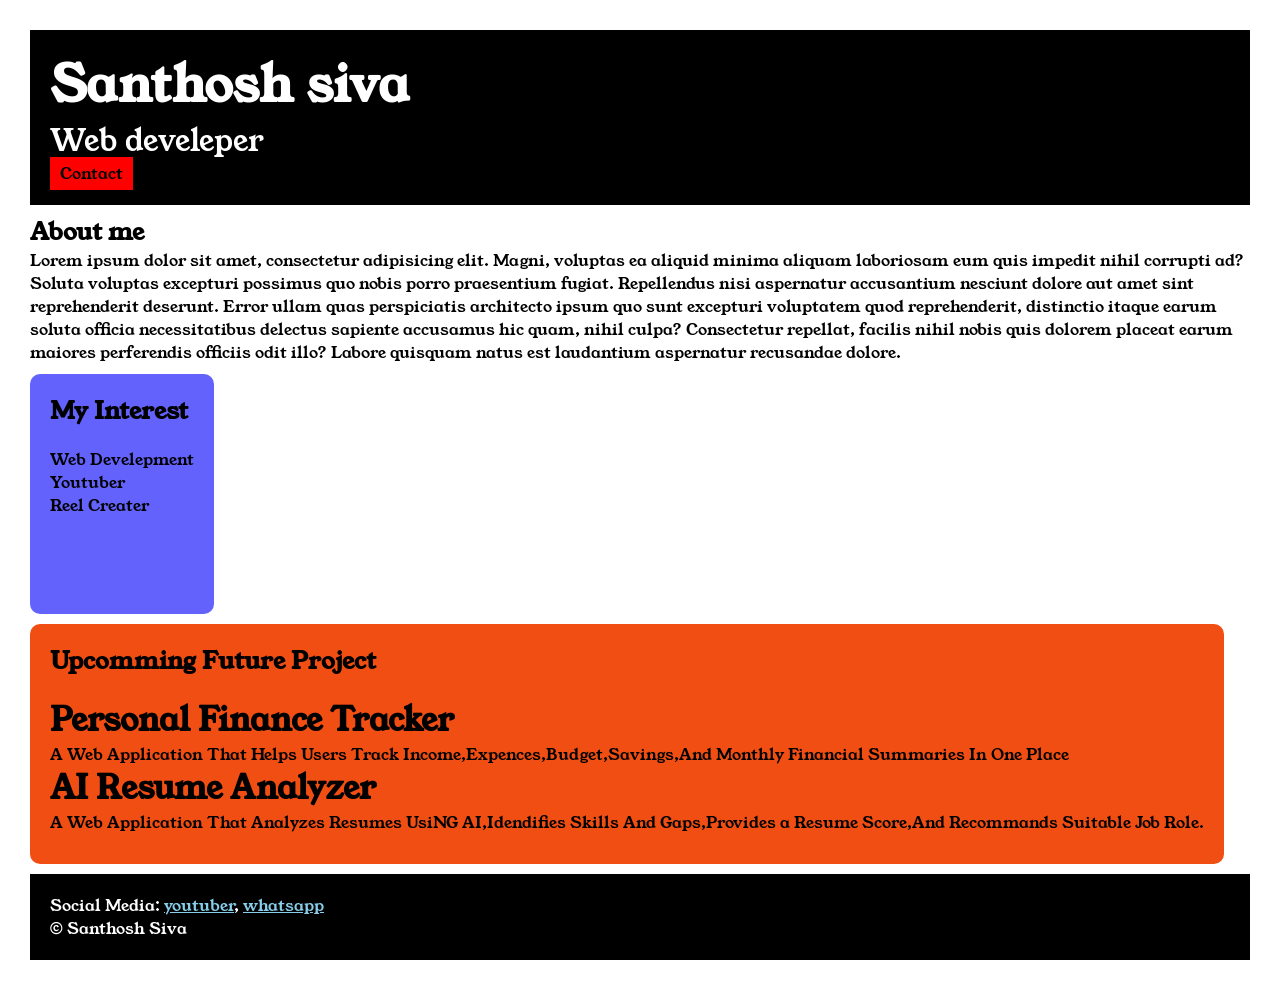
<file: index.html>
<!DOCTYPE html>
<html lang="en">

<head>
    <title>portfolio🚀</title>
    <link rel="stylesheet" href="style.css">
    <link rel="preconnect" href="https://fonts.googleapis.com">
    <link rel="preconnect" href="https://fonts.gstatic.com" crossorigin>
    <link href="https://fonts.googleapis.com/css2?family=Young+Serif&display=swap" rel="stylesheet">
</head>

<body>
    <div class="container">
        <div class="section-one">
            <h1 class="section-one__name">Santhosh siva</h1>
            <pr class="section-one__role">Web develeper</pr><br>
            <a class="section-one__contact"
                href="file:///C:/Users/SANTHOSH/Desktop/emc/html%20emc/portfolio%20html/contact.html?">Contact</a>
        </div>
        <div class="section-two">
            <h2 class="section-two__title">About me</h2>
            <pr class="section-two__desc">Lorem ipsum dolor sit amet, consectetur adipisicing elit. Magni, voluptas ea
                aliquid minima aliquam laboriosam
                eum quis impedit nihil corrupti ad? Soluta voluptas excepturi possimus quo nobis porro praesentium
                fugiat.
                Repellendus nisi aspernatur accusantium nesciunt dolore aut amet sint reprehenderit deserunt. Error
                ullam quas
                perspiciatis architecto ipsum quo sunt excepturi voluptatem quod reprehenderit, distinctio itaque earum
                soluta
                officia necessitatibus delectus sapiente accusamus hic quam, nihil culpa? Consectetur repellat, facilis
                nihil
                nobis quis dolorem placeat earum maiores perferendis officiis odit illo? Labore quisquam natus est
                laudantium
                aspernatur recusandae dolore.</pr><br>
        </div>
        <div class="section-three">
            <h2 class="section-three__title">My Interest</h2>
            <ul class="section-three__desc">
                <li>Web Develepment</li>
                <li>Youtuber</li>
                <li>Reel Creater</li>
            </ul>
        </div>

        <div class="section-four">
            <h2 class="section-four__title">Upcomming Future Project</h2>

            <ul class="section-four__desc">
                <li>
                    <h1>Personal Finance Tracker</h1>
                    <pr>A Web Application That Helps Users Track Income,Expences,Budget,Savings,And Monthly Financial
                        Summaries In One Place</pr>
                </li>

                <li>
                    <h1>AI Resume Analyzer</h1>
                    <pr>A Web Application That Analyzes Resumes UsiNG AI,Idendifies Skills And Gaps,Provides a Resume
                        Score,And Recommands Suitable Job Role.</pr>
                </li>
            </ul>
        </div>

        <div class="section-five">

            <pr class="section-five__title">Social Media:
                <a href="https://www.youtube.com/watch?v=DXpOdsFrFhE&list=RDDXpOdsFrFhE&start_radio=1">youtuber</a>,
                <a href="https://web.whatsapp.com/">whatsapp</a>
            </pr><br>
            <pr class="section-five__desc">&copy; Santhosh Siva</pr>
        </div>

    </div>

</body>

</html>
</file>
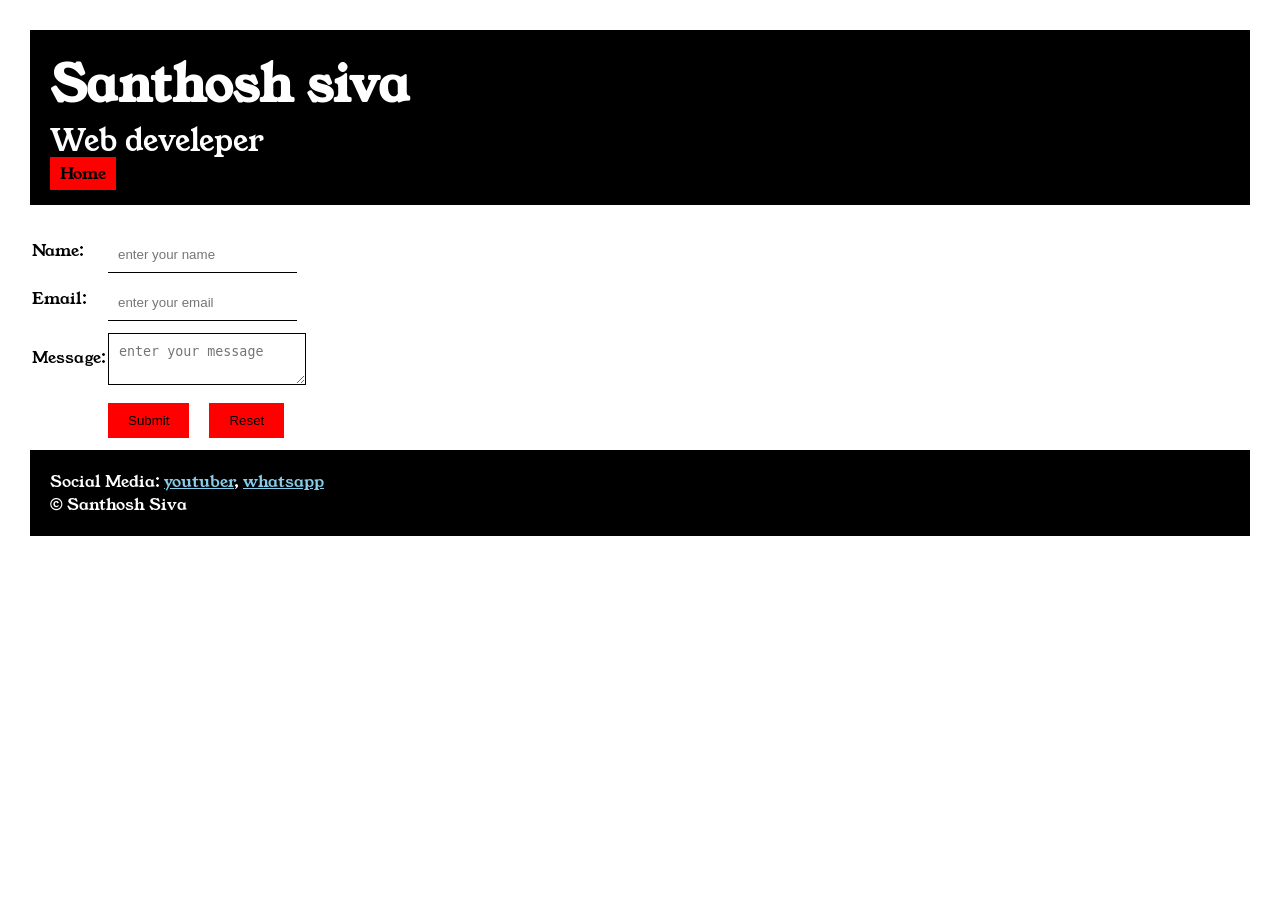
<file: contact.html>
<!DOCTYPE html>
<html>

<head>
    <title>Contact Form</title>
    <link rel="stylesheet" href="style.css">
    <link rel="preconnect" href="https://fonts.googleapis.com">
    <link rel="preconnect" href="https://fonts.gstatic.com" crossorigin>
    <link href="https://fonts.googleapis.com/css2?family=Young+Serif&display=swap" rel="stylesheet">
</head>

<body>
    <div class="container">

        <div class="section-one">
            <h1 class="section-one__name">Santhosh siva</h1>
            <pr class="section-one__role">Web develeper</pr><br>
            <a class="section-one__contact"
                href=file:///C:/Users/SANTHOSH/Desktop/emc/html%20emc/portfolio%20html/index.html>Home</a>
        </div>
        <div class="contact-form">
            <form>
                <table>
                    <tr>
                        <td>Name:</td>
                        <td><input type="text" placeholder="enter your name" class="contact-form__input"></td>
                    </tr>
                    <tr>
                        <td>Email:</td>
                        <td><input type="text" placeholder="enter your email"class="contact-form__input"> </td>
                    </tr>
                    <tr>
                        <td>Message:</td>
                        <td>
                            <textarea placeholder="enter your message"class="contact-form__textarea"></textarea>
                        </td>
                    </tr>
                    <tr>
                        <td></td>
                        <td><input type="submit"class="contact-form__submit"><input type="reset"class="contact-form__reset"></td>
                    </tr>
                </table>
            </form>
        </div>
        <div class="section-five">

            <pr class="section-five__title">Social Media:
                <a href="https://www.youtube.com/watch?v=DXpOdsFrFhE&list=RDDXpOdsFrFhE&start_radio=1">youtuber</a>,
                <a href="https://web.whatsapp.com/">whatsapp</a>
            </pr><br>
            <pr class="section-five__desc">&copy; Santhosh Siva</pr>
        </div>
    </div>

</body>

</html>
</file>
<file: style.css>
* {
    margin: 0;
    padding: 0;
}

body {
    font-family: "Young Serif", serif;
}

.container {
    padding: 30px;
}

.section-one {
    background: black;
    color: white;
    padding: 20px;
}

.section-one__name {
    font-size: 50px;
}

.section-one__role {
    font-size: 30px;
    margin-top: 10px;
}

.section-one__contact {
    background: red;
    color: black;
    text-decoration: none;
    padding-bottom: 5px;
    padding-top: 5px;
    padding-left: 10px;
    padding-right: 10px;
}

.section-two,
.section-three,
.section-four,
.section-five {
    margin-top: 10px
}

.section-two__desc,
.section-three__desc,
.section-four__desc,
.section-five__desc {
    margin-top: 20px
}

.section-five {
    background: black;
    color: white;
    padding: 20px;
}

.section-five__title a {
    color: skyblue;
}

.section-three li,
.section-four li {
    list-style: none;
}

.section-three {
    background-color: #6462fd;
    padding: 20px;
    display: inline-block;
    height: 200px;
    border-radius: 10px;
    vertical-align: top;
}

.section-four {
    background: rgb(241, 78, 19);
    padding: 20px;
    display: inline-block;
    height: 200px;
    border-radius: 10px;
    vertical-align: top;
}


.contact-form {
    margin-top: 20px;
}

.contact-form__input,
.contact-form__textarea,
.contact-form__submit,
.contact-form__reset{
    margin-top:10px;
}

.contact-form__input{
    padding:10px;
    border:none;
    border-bottom: solid black 1px;
}

.contact-form__textarea{
     padding:10px;
    border:none;
    border: solid black 1px;
}

.contact-form__submit{
    border:none;
   background:red;
   padding-bottom: 10px;
   padding-top: 10px;
   padding-right: 20px;
   padding-left: 20px;
}

.contact-form__reset{
    border:none;
 background:red;
   padding-bottom: 10px;
   padding-top: 10px;
   padding-right: 20px;
   padding-left: 20px;
   margin-left: 20px;
}
</file>
